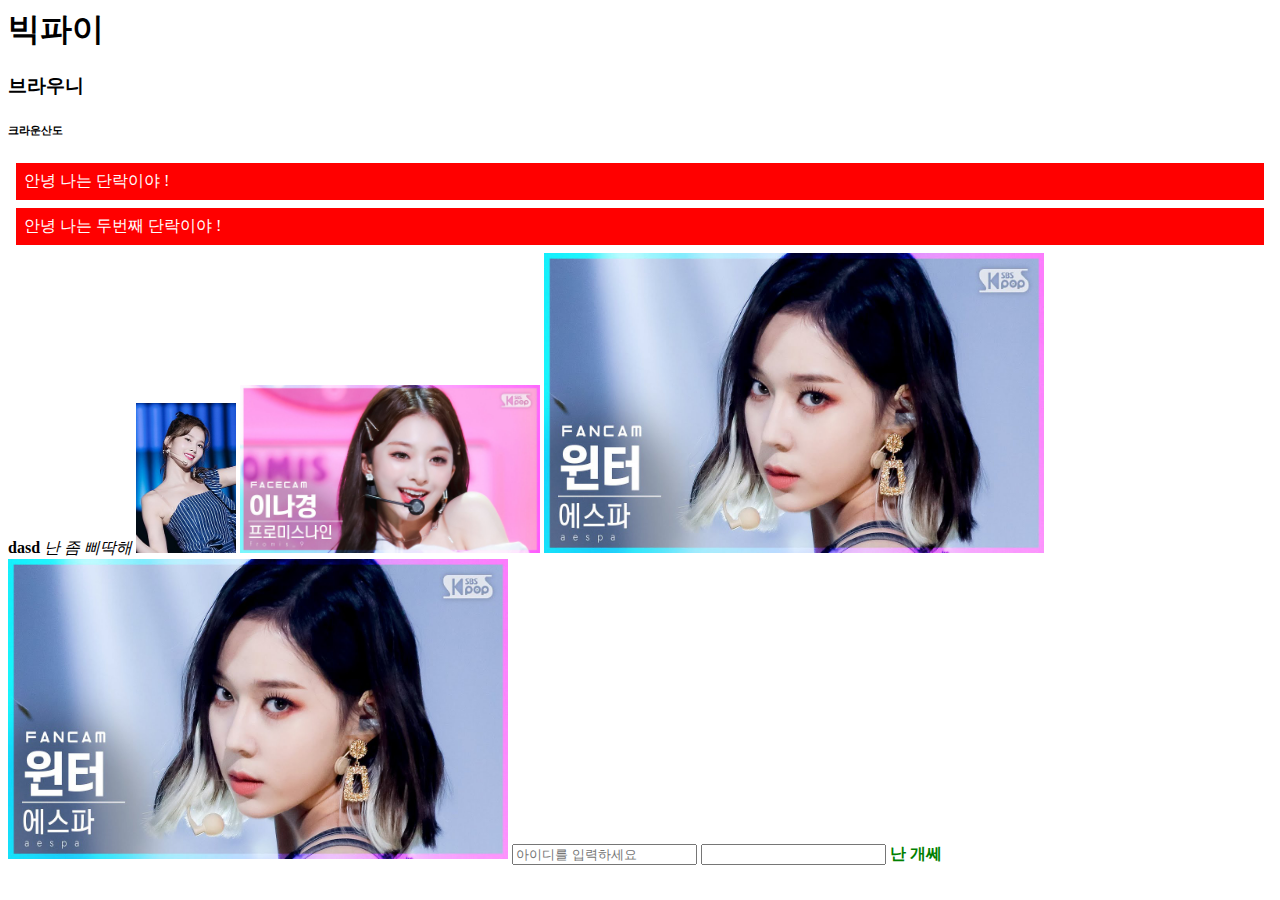
<file: day-01/index.html>
<html>
    <head>
        <title>재홍 스터디 1일차</title>
        <link rel="stylesheet" href="style.css" />
    </head>
    <body>
        <h1>빅파이</h1>
        <h3>브라우니</h3>
        <h6>크라운산도</h6>

        <!-- attribute or property -->
        <!-- value -->
        <p>안녕 나는 단락이야 !</p>
        <p>안녕 나는 두번째 단락이야 !</p>
        <b>dasd</b>
        <i>난 좀 삐딱해</i>
        <img id="sana" src="sana.jpg" />
        <img id="ng" src="nagyeong.jpg" />
        <img class="w-500 h-300 초록색" src="winter.jpg" />
        <img class="w-500 h-300 초록색" src="winter.jpg" />
        <input placeholder="아이디를 입력하세요" />
        <input type="password" />
        <strong class="초록색">난 개쎄</strong>
    </body>
</html>
</file>
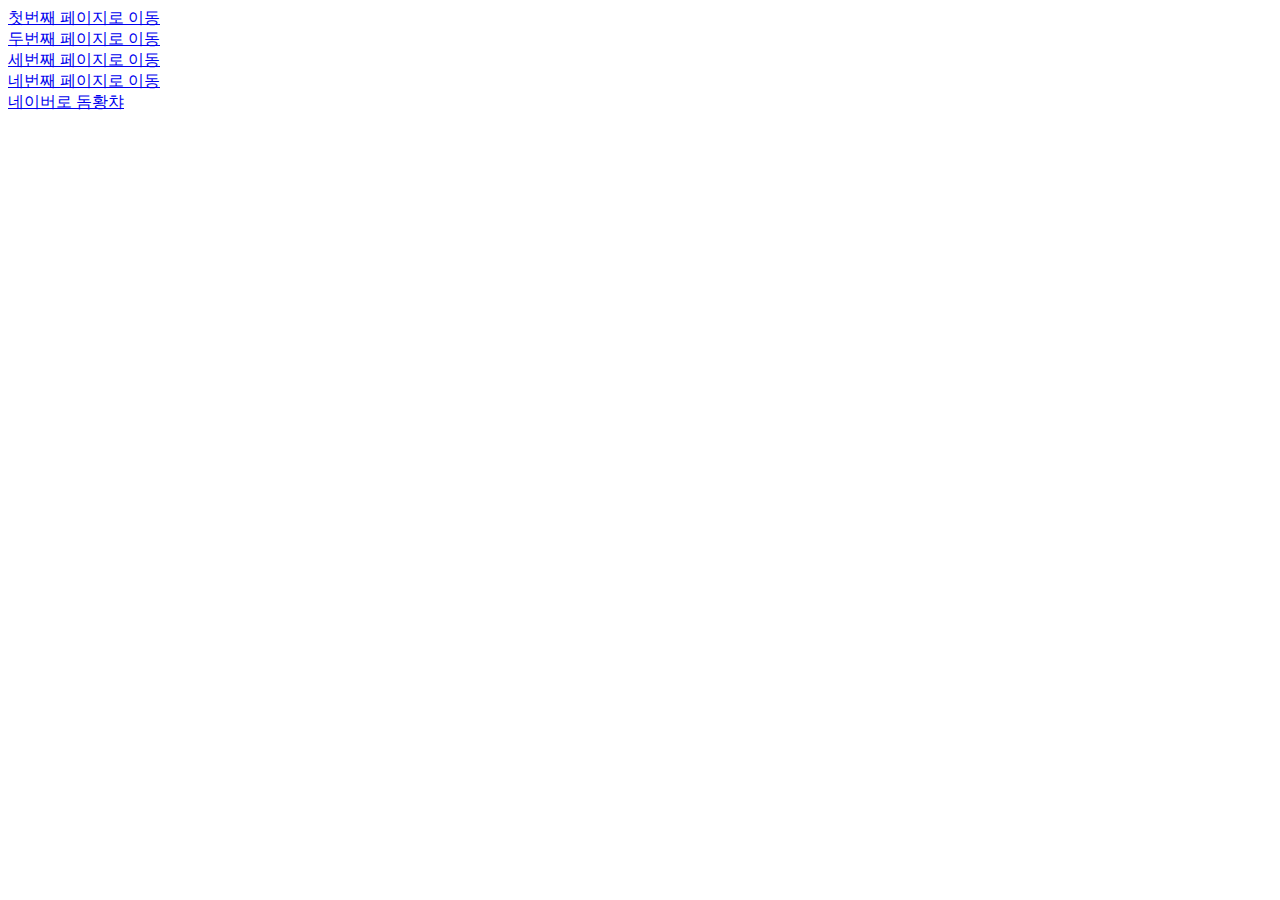
<file: day-02/chapter-01/index.html>
<html>
    <head>
        <link rel="stylesheet" href="style.css" />
        <title>a태그 연습</title>
    </head>
    <body>
        <a href="a.html">첫번째 페이지로 이동</a>
        <br />
        <a href="b.html">두번째 페이지로 이동</a>
        <br />
        <a href="c.html">세번째 페이지로 이동</a>
        <br />
        <a href="in/d.html">네번째 페이지로 이동</a>
        <br />
        <a href="https://www.naver.com">네이버로 돔황챠</a>
    </body>
</html>
</file>
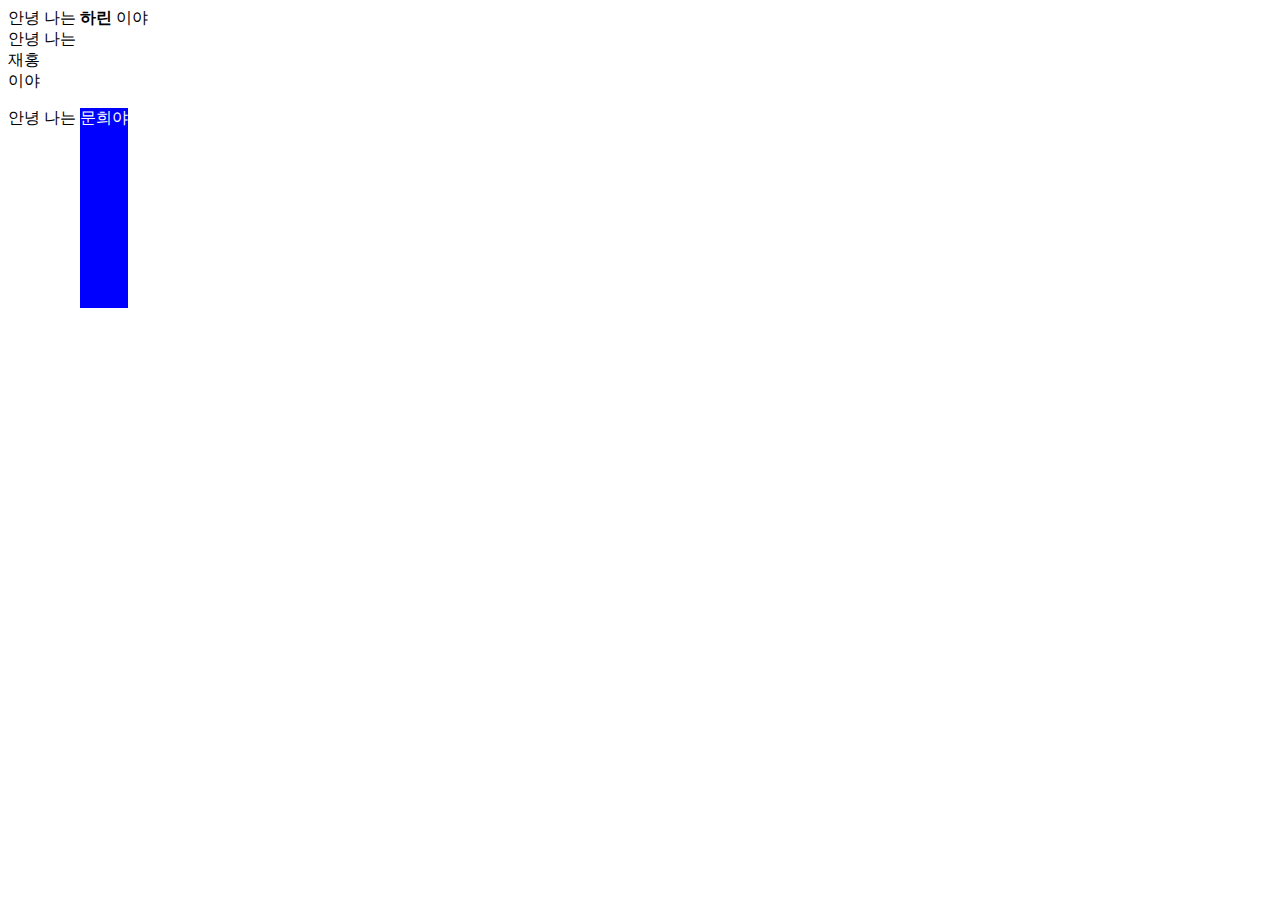
<file: day-01/preview.html>
<html>
    <head>
        <title>재홍 스터디 미리보기</title>
        <link rel="stylesheet" href="preview-style.css" />
    </head>
    <body>
        <p>안녕 나는</p>
        <p class="bold">하린</p>
        <p>이야</p>

        <span>안녕 나는</span>
        <span>재홍</span>
        <span>이야</span>

        <p>안녕 나는</p>
        <p class="tall">문희야</p>
    </body>
</html>
</file>
<file: day-01/style.css>
p {
    color: white;
    background-color: red;
    padding: 8px;
    margin: 8px;
    font-family: "Gigi Regular";
}

span {
    background-color: blue;
}

/* selector */
img#sana {
    width: 100px;
}

img#ng {
    width: 300px;
}

.w-500 {
    width: 500px;
}

.h-300 {
    height: 300px;
}

.h-500 {
    height: 500px;
}

.초록색 {
    color: green;
}
</file>
<file: day-02/chapter-01/style.css>
p {
    color: red;
}

h1 {
    font-size: 40px;
}

strong {
    background-color: blue;
}
</file>
<file: day-01/preview-style.css>
p {
    display: inline;
}

span {
    display: block;
}

.bold {
    font-weight: bold;
}

.tall {
    display: inline-block;
    height: 200px;
    color: white;
    background-color: blue;
}
</file>
